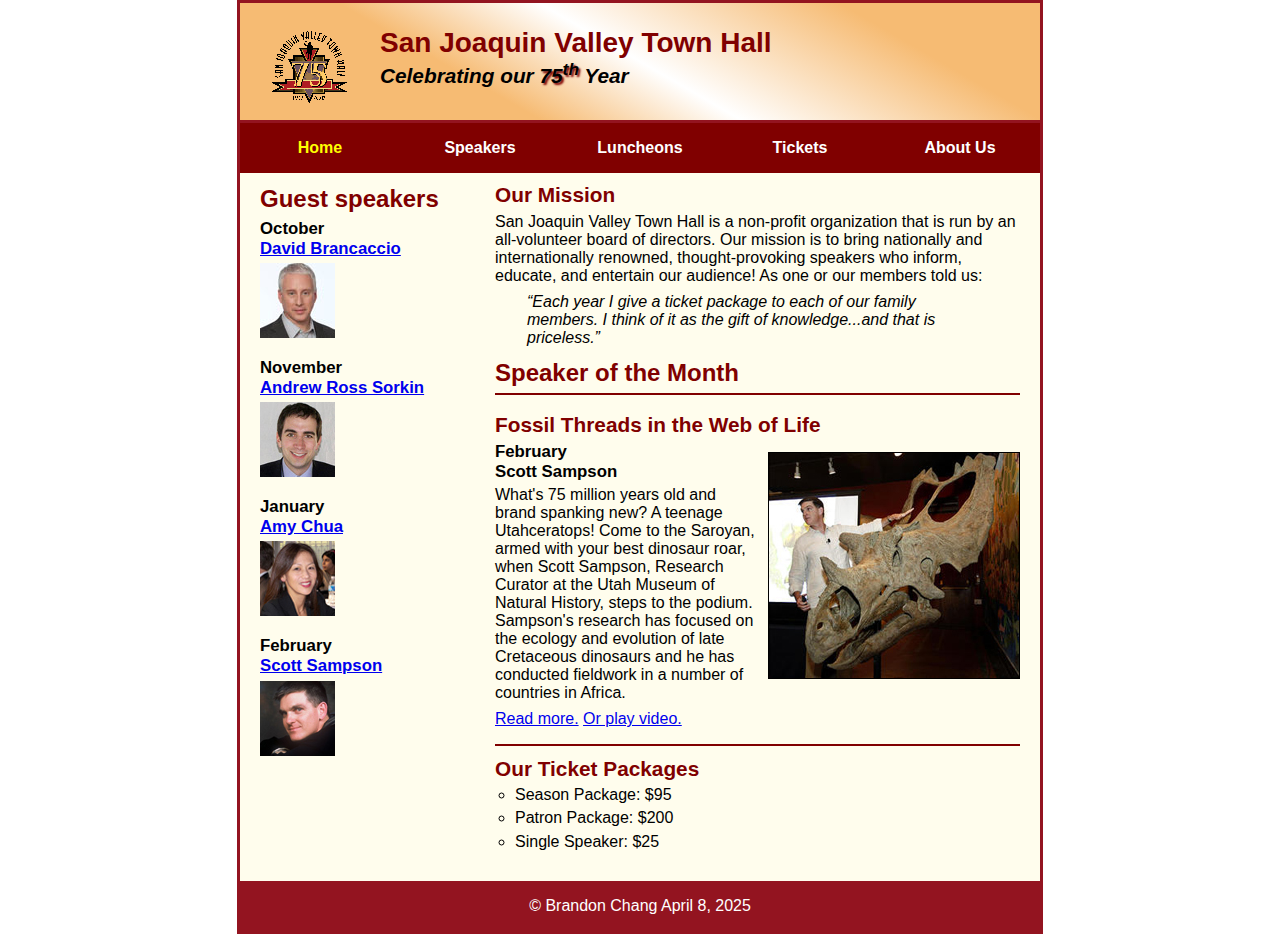
<file: index.html>
<!DOCTYPE html>
<html lang="en">

<head>
	<meta charset="utf-8">
	<title>San Joaquin Valley Town Hall</title>
	<link rel="shortcut icon" href="images/favicon.ico">
	<link rel="stylesheet" href="styles/c7_main.css">
</head>

<body>
	<header>
		<img src="images/town_hall_logo.gif" alt="Town Hall logo" height="80">
		<h2>San Joaquin Valley Town Hall</h2>
		<h3>Celebrating our <span class="shadow">75<sup>th</sup></span> Year</h3>
	</header>
	<nav id="nav_menu">
		<ul>
			<li>
				<a href="index.html" class="current">Home</a>
			</li>
			<li>
				<a href="speakers.html">Speakers</a>
			</li>
			<li>
				<a href="luncheons.html">Luncheons</a>
			</li>
			<li>
				<a href="tickets.html">Tickets</a>
			</li>
			<li>
				<a href="aboutus.html">About Us</a>
				<ul>
					<li>
						<a href="#">Our History</a>
					</li>
					<li>
						<a href="#">Board of Directors</a>
					</li>
					<li>
						<a href="#">Past Speakers</a>
					</li>
					<li>
						<a href="#">Contact Information</a>
					</li>
				</ul>
			</li>
		</ul>
	</nav>
	<main>
		<section>
			<h2>Our Mission</h2>
			<p>San Joaquin Valley Town Hall is a non-profit organization that is run by an 
				all-volunteer board of directors. Our mission is to bring nationally and 
				internationally renowned, thought-provoking speakers who inform, educate, 
				and entertain our audience! As one or our members told us:</p>
			<blockquote>&ldquo;Each year I give a ticket package to each of our family members. 
				I think of it as the gift of knowledge...and that is priceless.&rdquo;</blockquote>
			<h1>Speaker of the Month</h1>
			<article>
				<h2>Fossil Threads in the Web of Life</h2>
				<img src="images/sampson_dinosaur.jpg" alt="Scott Sampson with dinosaur">
				<h3>February<br>
				Scott Sampson</h3>
				<p>What's 75 million years old and brand spanking new? A teenage Utahceratops! 
				Come to the Saroyan, armed with your best dinosaur roar, when Scott Sampson, Research 
				Curator at the Utah Museum of Natural History, steps to the podium. Sampson's research 
				has focused on the ecology and evolution of late Cretaceous dinosaurs and he has conducted 
				fieldwork in a number of countries in Africa.</p>
				<p><a href="speakers/c7_sampson.html">Read more.</a> <a href="speakers/sampson.mp4">Or play video.</a></p>
			</article>

			<h2>Our Ticket Packages</h2>
			<ul>
				<li>Season Package: $95</li>
				<li>Patron Package: $200</li>
				<li>Single Speaker: $25</li>
			</ul>
		</section>

		<aside>
			<h1>Guest speakers</h1>
			<h3>October<br><a href="speakers/brancaccio.html">David Brancaccio</a></h3>
			<img src="images/brancaccio75.jpg" alt="David Brancaccio photo">
			<h3>November<br><a href="speakers/sorkin.html">Andrew Ross Sorkin</a></h3>
			<img src="images/sorkin75.jpg" alt="Andrew Ross Sorkin photo">
			<h3>January<br><a href="speakers/chua.html">Amy Chua</a></h3>
			<img src="images/chua75.jpg" alt="Amy Chua photo">
			<h3>February<br><a href="speakers/c7_sampson.html">Scott Sampson</a></h3>
			<img src="images/sampson75.jpg" alt="Scott Sampson photo">
		</aside>
	</main>
	<footer>
		<p>&copy; Brandon Chang April 8, 2025</p>
	</footer>
</body>
</html>
</file>
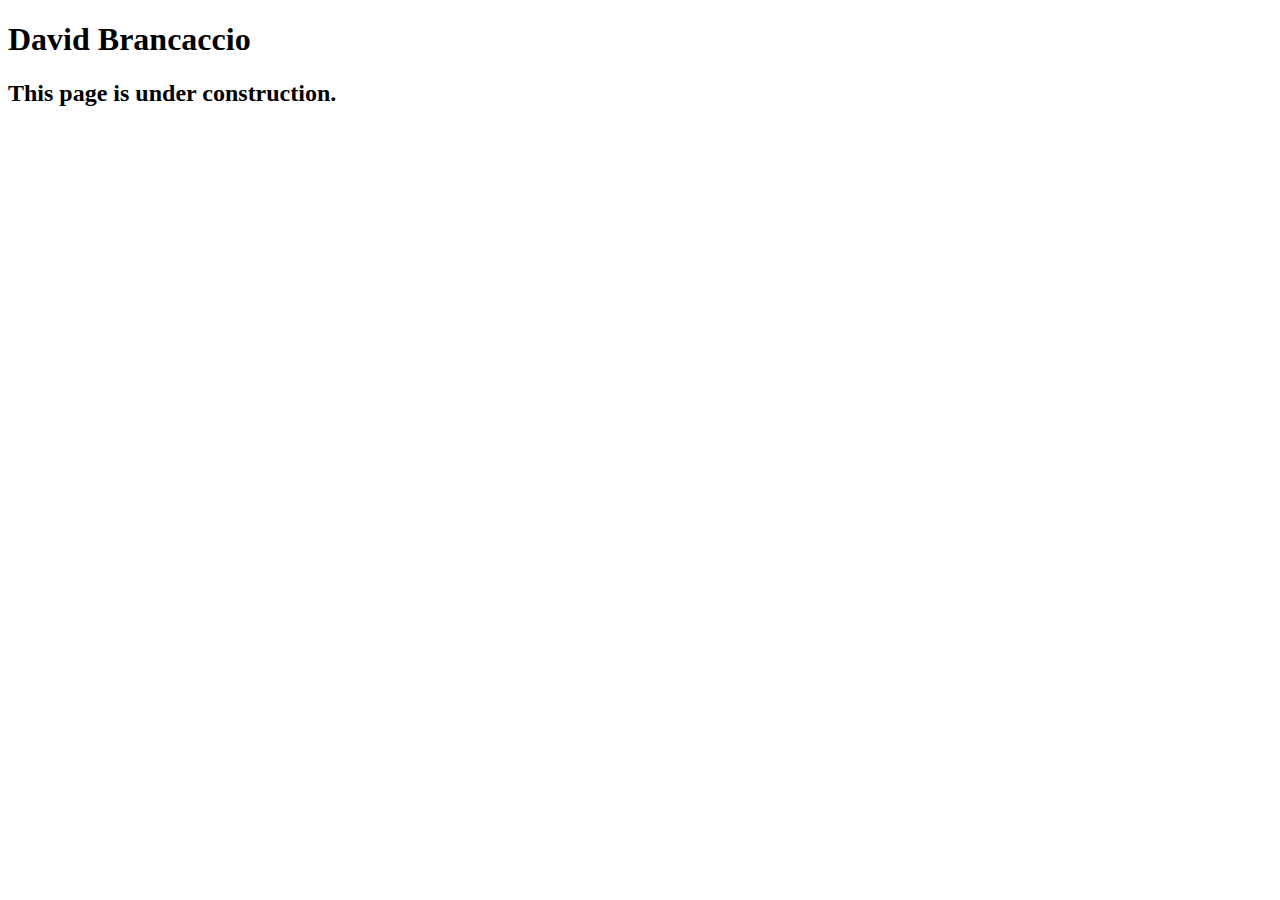
<file: speakers/brancaccio.html>
<!DOCTYPE html>
<html lang="en">

<head>
	<meta charset="utf-8">
	<title>San Joaquin Valley Town Hall</title>
	<link rel="shortcut icon" href="images/favicon.ico">
</head>

<body>
    <main>
	    <h1>David Brancaccio</h1>
	    <h2>This page is under construction.</h2>	        
    </main>
</body>

</html>
</file>
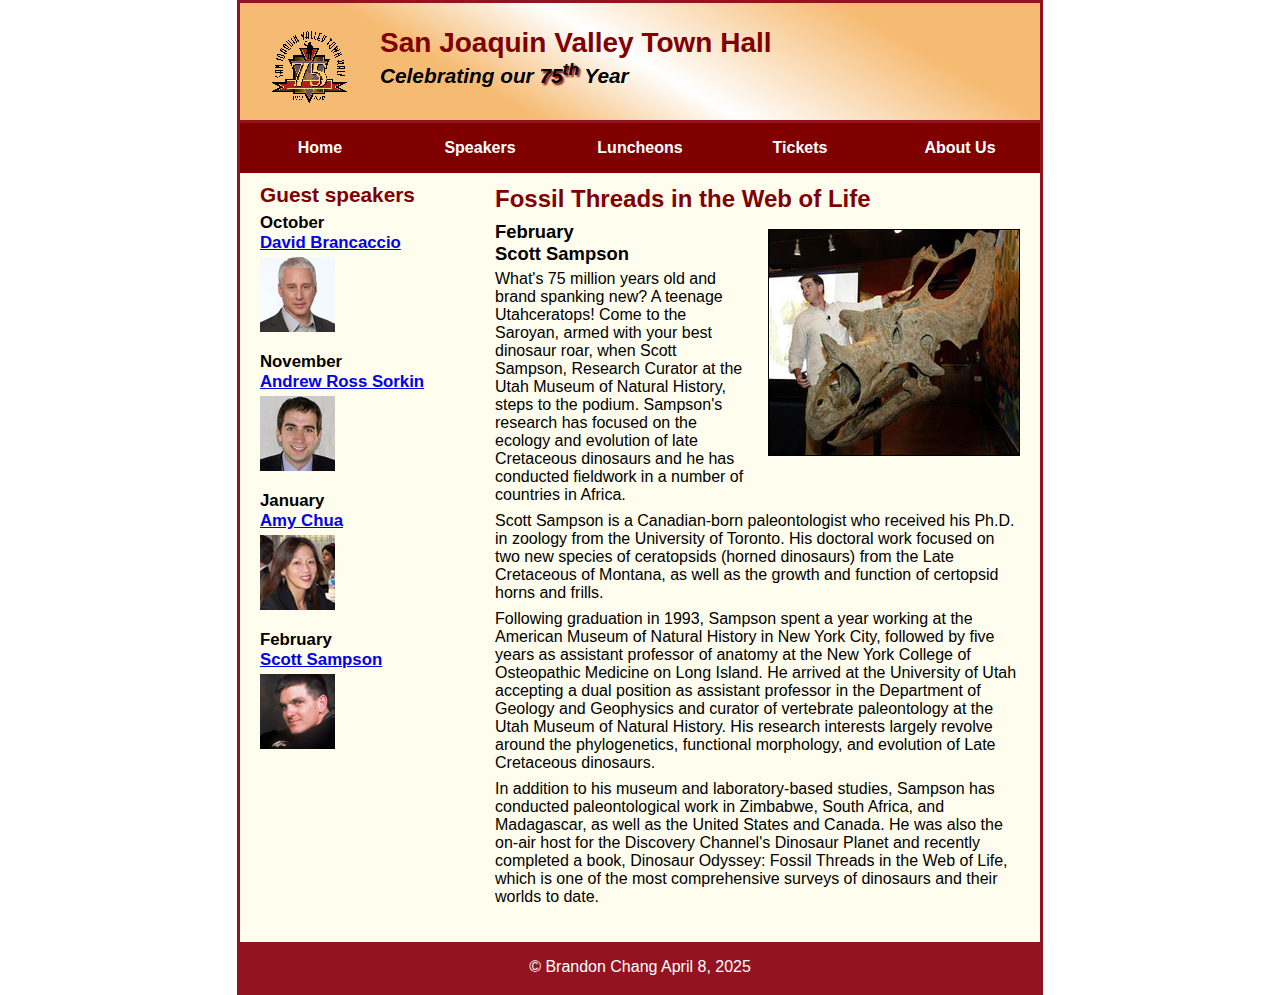
<file: speakers/c7_sampson.html>
<!DOCTYPE html>
<html lang="en">

<head>
	<meta charset="utf-8">
	<title>San Joaquin Valley Town Hall</title>
	<link rel="shortcut icon" href="../images/favicon.ico">
	<link rel="stylesheet" href="../styles/c7_speaker.css">
</head>

<body>
	<header>
		<img src="../images/town_hall_logo.gif" alt="Town Hall logo" height="80">
		<h2>San Joaquin Valley Town Hall</h2>
		<h3>Celebrating our <span class="shadow">75<sup>th</sup></span> Year</h3>
	</header>
	<nav id="nav_menu">
		<ul>
			<li>
				<a href="../index.html">Home</a>
			</li>
			<li>
				<a href="speakers.html">Speakers</a>
			</li>
			<li>
				<a href="luncheons.html">Luncheons</a>
			</li>
			<li>
				<a href="tickets.html">Tickets</a>
			</li>
			<li>
				<a href="aboutus.html">About Us</a>
				<ul>
					<li>
						<a href="#">Our History</a>
					</li>
					<li>
						<a href="#">Board of Directors</a>
					</li>
					<li>
						<a href="#">Past Speakers</a>
					</li>
					<li>
						<a href="#">Contact Information</a>
					</li>
				</ul>
			</li>
		</ul>
	</nav>
	<main>
		<section>
			<h1>Fossil Threads in the Web of Life</h1>
			<article>
				<img src="../images/sampson_dinosaur.jpg" alt="Scott Sampson with dinosaur">
				<h2>February<br>Scott Sampson</h2>
				<p>What's 75 million years old and brand spanking new? A teenage Utahceratops! Come to the 
				   Saroyan, armed with your best dinosaur roar, when Scott Sampson, Research Curator at the 
				   Utah Museum of Natural History, steps to the podium. Sampson's research has focused on the 
				   ecology and evolution of late Cretaceous dinosaurs and he has conducted fieldwork in a number 
				   of countries in Africa.</p>
				<p>Scott Sampson is a Canadian-born paleontologist who received his Ph.D. in zoology from the 
				   University of Toronto. His doctoral work focused on two new species of ceratopsids (horned 
				   dinosaurs) from the Late Cretaceous of Montana, as well as the growth and function of certopsid 
				   horns and frills.</p>
				<p>Following graduation in 1993, Sampson spent a year working at the American Museum of Natural 
				   History in New York City, followed by five years as assistant professor of anatomy at the New 
				   York College of Osteopathic Medicine on Long Island. He arrived at the University of Utah 
				   accepting a dual position as assistant professor in the Department of Geology and Geophysics 
				   and curator of vertebrate paleontology at the Utah Museum of Natural History. His research 
				   interests largely revolve around the phylogenetics, functional morphology, and evolution of 
				   Late Cretaceous dinosaurs.</p>
				<p>In addition to his museum and laboratory-based studies, Sampson has conducted paleontological 
				   work in Zimbabwe, South Africa, and Madagascar, as well as the United States and Canada. He was 
				   also the on-air host for the Discovery Channel's Dinosaur Planet and recently completed a book, 
				   Dinosaur Odyssey: Fossil Threads in the Web of Life, which is one of the most 
				   comprehensive surveys of dinosaurs and their worlds to date.</p>
			</article>
		</section>
		
		<aside>
			<h2>Guest speakers</h2>
			<h3>October<br><a href="../speakers/brancaccio.html">David Brancaccio</a></h3>
			<img src="../images/brancaccio75.jpg" alt="David Brancaccio photo">
			<h3>November<br><a href="../speakers/sorkin.html">Andrew Ross Sorkin</a></h3>
			<img src="../images/sorkin75.jpg" alt="Andrew Ross Sorkin photo">
			<h3>January<br><a href="../speakers/chua.html">Amy Chua</a></h3>
			<img src="../images/chua75.jpg" alt="Amy Chua photo">
			<h3>February<br><a href="../speakers/c7_sampson.html">Scott Sampson</a></h3>
			<img src="../images/sampson75.jpg" alt="Scott Sampson photo">
		</aside>
	</main>
	<footer>
		<p>&copy; Brandon Chang April 8, 2025</p>
	</footer>
</body>
</html>
</file>
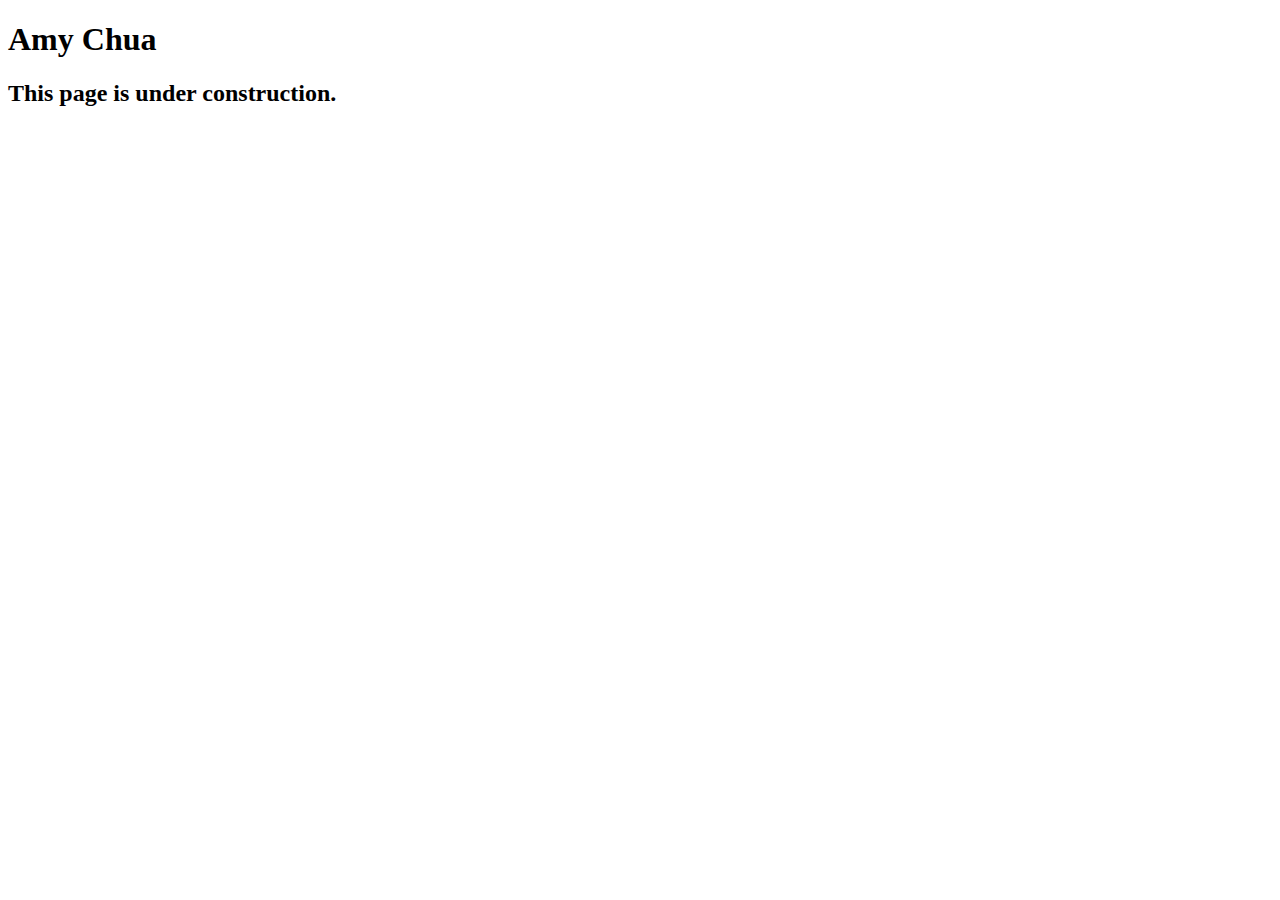
<file: speakers/chua.html>
<!DOCTYPE html>
<html lang="en">

<head>
	<meta charset="utf-8">
	<title>San Joaquin Valley Town Hall</title>
	<link rel="shortcut icon" href="images/favicon.ico">
</head>

<body>
	<main>
		<h1>Amy Chua</h1>
		<h2>This page is under construction.</h2>
	</main>
</body>

</html>
</file>
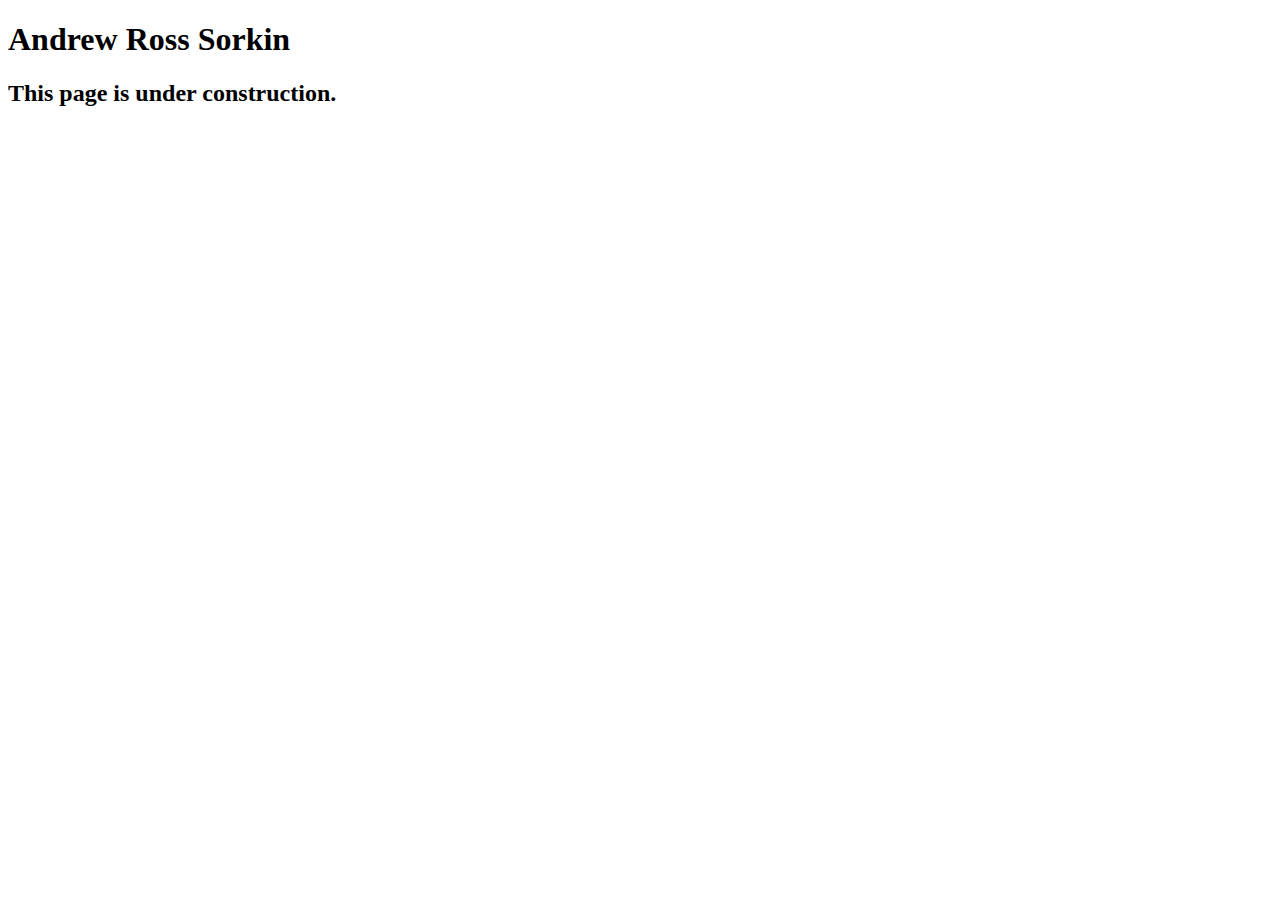
<file: speakers/sorkin.html>
<!DOCTYPE html>
<html lang="en">

<head>
	<meta charset="utf-8">
	<title>San Joaquin Valley Town Hall</title>
	<link rel="shortcut icon" href="images/favicon.ico">
</head>

<body>
	<main>
		<h1>Andrew Ross Sorkin</h1>
		<h2>This page is under construction.</h2>
	</main>
</body>

</html>
</file>
<file: styles/c7_main.css>
/* the styles for the elements */
* {
	margin: 0;
	padding: 0;
}
html {
	background-color: white;
}
body {
	font-family: Arial, Helvetica, sans-serif;
    font-size: 100%;
    width: 800px;
    margin: 0 auto;
    border: 3px solid #931420;
    background-color: #fffded;
}
a:focus, a:hover {
	font-style: italic;
}
/* the styles for the header */
header {
	padding: 1.5em 0 2em 0;
	border-bottom: 3px solid #931420;
	background-image: -moz-linear-gradient(
	    30deg, #f6bb73 0%, #f6bb73 30%, white 50%, #f6bb73 80%, #f6bb73 100%);
	background-image: -webkit-linear-gradient(
	    30deg, #f6bb73 0%, #f6bb73 30%, white 50%, #f6bb73 80%, #f6bb73 100%);
	background-image: -o-linear-gradient(
	    30deg, #f6bb73 0%, #f6bb73 30%, white 50%, #f6bb73 80%, #f6bb73 100%);
	background-image: linear-gradient(
	    30deg, #f6bb73 0%, #f6bb73 30%, white 50%, #f6bb73 80%, #f6bb73 100%);
}
header h2 {
	font-size: 175%;
	color: #800000;
}
header h3 {
	font-size: 130%;
	font-style: italic;
}
header img {
	float: left;
	padding: 0 30px;
}
.shadow {
	text-shadow: 2px 2px 2px #800000;
}
/* the styles for the navigation bar*/
nav ul {
	list-style-type: none;
	position: relative;
	margin: 0px 0px 0px 0px;
	padding: 0px 0px 0px 0px;
}
nav ul li {
	float: left;
}
nav ul li a {
	text-align: center;
	display: block;
	width: 160px;
	padding-top: 1em;
	padding-bottom: 1em;
	font-weight: bold;
	background-color: #800000;
	color: white;
	text-decoration: none
}
nav ul li a.current {
	color:yellow;
}
nav ul ul {
	display: none;
	position: absolute;
	top: 100%; 
}
nav ul ul li {
	float: none;
	position: relative; 
}
nav ul ul li ul {
	position: absolute;
	left: 100%;
	top: 0;
}
nav ul li.lastitem ul li ul {
	left: -100%; 
}
nav ul li:hover > ul {
	display: block; 
}
nav > ul::after {
	content: "";
	clear: both;
	display: block; 
}
/* the styles for the main content */
/*main {
	clear: left;
}
main {
	padding: 0 30px;
}*/
main h1 {
	font-size: 150%;
	padding-top: 0.5em;
	padding-bottom: 0.25em;
	margin: 0px 0px 0px 0px;
	color: #800000;
    /*border-top: 3px solid #931420;
    border-bottom: 3px solid #931420;*/
}
/*main h3 {
	font-size: 105%;
	padding-bottom: .25em;
}
main img {
	padding-bottom: 1em;
}*/
main p {
	padding-bottom: .5em;
}
main blockquote {
	padding: 0 2em;
	font-style: italic;
}
main ul {
	padding: 0 0 .25em 1.25em;
}
main li {
	padding-bottom: .35em;
}
main section {
	width: 525px;
	float: right;
	padding-left: 20px;
	padding-right: 20px;
	padding-bottom: 20px;
}
main section h2 {
	color: #800000;
	font-size: 130%;
	padding: .5em 0 .25em 0;
}
main section ul {
	list-style-type: circle;
}
main aside {
	width: 215px;
	float: right;
	padding-left: 20px;
	padding-bottom: 20px;
}
main aside h2 {
	color: #800000;
	font-size: 130%;
	padding: .5em 0 .25em 0;
}
main aside h3 {
	font-size: 105%;
	padding-bottom: .25em;
}
main aside img {
	padding-bottom: 1em;
}

/* the styles for the article */
article {
	padding: .5em 0;
	border-top: 2px solid #800000;
	border-bottom: 2px solid #800000;
}
article h2 {
	padding-top: 0;
}
article h3 {
	font-size: 105%;
	padding-bottom: .25em;
}
article img {
	float: right;
	margin-left: 10px;
	margin-top: 10px;
	margin-bottom: 10px;
	border: 1px solid;
	border-color:black;
}

/* the styles for the footer */
footer {
	clear: right;
	background-color: #931420;
}
footer p {
	text-align: center;
	color: white;
	padding: 1em 0;
}
</file>
<file: styles/c7_speaker.css>
/* the styles for the elements */
* {
	margin: 0;
	padding: 0;
}
html {
	background-color: white;
}
body {
	font-family: Arial, Helvetica, sans-serif;
    font-size: 100%;
    width: 800px;
    margin: 0 auto;
    border: 3px solid #931420;
    background-color: #fffded;
}
a:focus, a:hover {
	font-style: italic;
}
/* the styles for the header */
header {
	padding: 1.5em 0 2em 0;
	border-bottom: 3px solid #931420;
		background-image: -moz-linear-gradient(
	    30deg, #f6bb73 0%, #f6bb73 30%, white 50%, #f6bb73 80%, #f6bb73 100%);
	background-image: -webkit-linear-gradient(
	    30deg, #f6bb73 0%, #f6bb73 30%, white 50%, #f6bb73 80%, #f6bb73 100%);
	background-image: -o-linear-gradient(
	    30deg, #f6bb73 0%, #f6bb73 30%, white 50%, #f6bb73 80%, #f6bb73 100%);
	background-image: linear-gradient(
	    30deg, #f6bb73 0%, #f6bb73 30%, white 50%, #f6bb73 80%, #f6bb73 100%);
}
header h2 {
	font-size: 175%;
	color: #800000;
}
header h3 {
	font-size: 130%;
	font-style: italic;
}
header img {
	float: left;
	padding: 0 30px;
}
.shadow {
	text-shadow: 2px 2px 2px #800000;
}
/* the styles for the navigation bar*/
nav ul {
	list-style-type: none;
	position: relative;
	margin: 0px 0px 0px 0px;
	padding: 0px 0px 0px 0px;
}
nav ul li {
	float: left;
}
nav ul li a {
	text-align: center;
	display: block;
	width: 160px;
	padding-top: 1em;
	padding-bottom: 1em;
	font-weight: bold;
	background-color: #800000;
	color: white;
	text-decoration: none
}
nav ul li a.current {
	color:yellow;
}
nav ul ul {
	display: none;
	position: absolute;
	top: 100%; 
}
nav ul ul li {
	float: none;
	position: relative; 
}
nav ul ul li ul {
	position: absolute;
	left: 100%;
	top: 0;
}
nav ul li.lastitem ul li ul {
	left: -100%; 
}
nav ul li:hover > ul {
	display: block; 
}
nav > ul::after {
	content: "";
	clear: both;
	display: block; 
}
/* the styles for the main content */
main {
	clear: left;
}

/* the styles for the section */
section {
	width: 525px;
	float: right;
	padding: 0 20px 20px 20px;
}
section h1 {
	color: #800000;
	font-size: 150%;
	padding-top: .5em;
	margin: 0;
}
section p {
	padding-bottom: .5em;
}
section blockquote {
	padding: 0 2em;
	font-style: italic;
}
section ul {
	padding: 0 0 .25em 1.25em;
}
section li {
	padding-bottom: .35em;
}

/* the styles for the article */
article {
	padding: .5em 0;
}
article h2 {
	font-size: 115%;
	padding: 0 0 .25em 0;
}
article img {
	float: right;
	margin: .5em 0 1em 1em;
	border: 1px solid black;
}

/* the styles for the aside */
aside {
	width: 215px;
	float: right;
	padding: 0 0 20px 20px;
}
aside h2 {
	color: #800000;
	font-size: 130%;
	padding: .5em 0 .25em 0;
}

aside h3 {
	font-size: 105%;
	padding-bottom: .25em;
}
aside img {
	padding-bottom: 1em;
}

/* the styles for the footer */
footer {
	background-color: #931420;
	clear: both;

}
footer p {
	text-align: center;
	color: white;
	padding: 1em 0;
}
</file>
